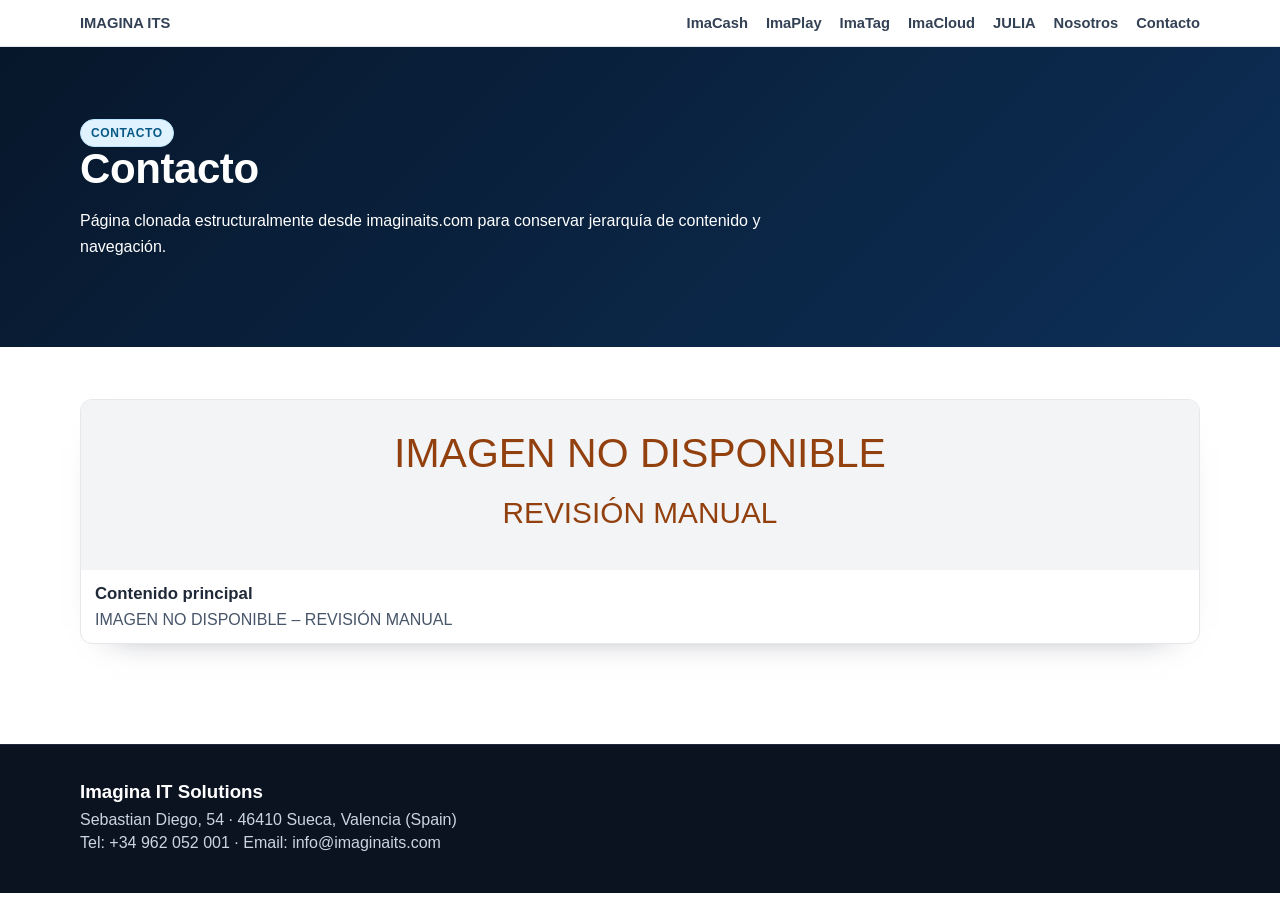
<file: project/pages/contacto.html>
<!doctype html><html lang="es"><head><meta charset="utf-8"><meta name="viewport" content="width=device-width,initial-scale=1"><title>Contacto</title><link rel="stylesheet" href="../styles/main.css"></head><body><div id="header"></div>
<section class="hero"><div class="container"><span class="badge">Contacto</span><h1>Contacto</h1><p>Página clonada estructuralmente desde imaginaits.com para conservar jerarquía de contenido y navegación.</p></div></section>
<section class="section"><div class="container"><div class="cards"><article class="card"><img src="../assets/images/imagen-no-disponible.svg" alt="No disponible"><div class="body"><h3>Contenido principal</h3><p>IMAGEN NO DISPONIBLE – REVISIÓN MANUAL</p></div></article></div></div></section>
<div id="footer"></div><script src="../components/include.js"></script></body></html>
</file>
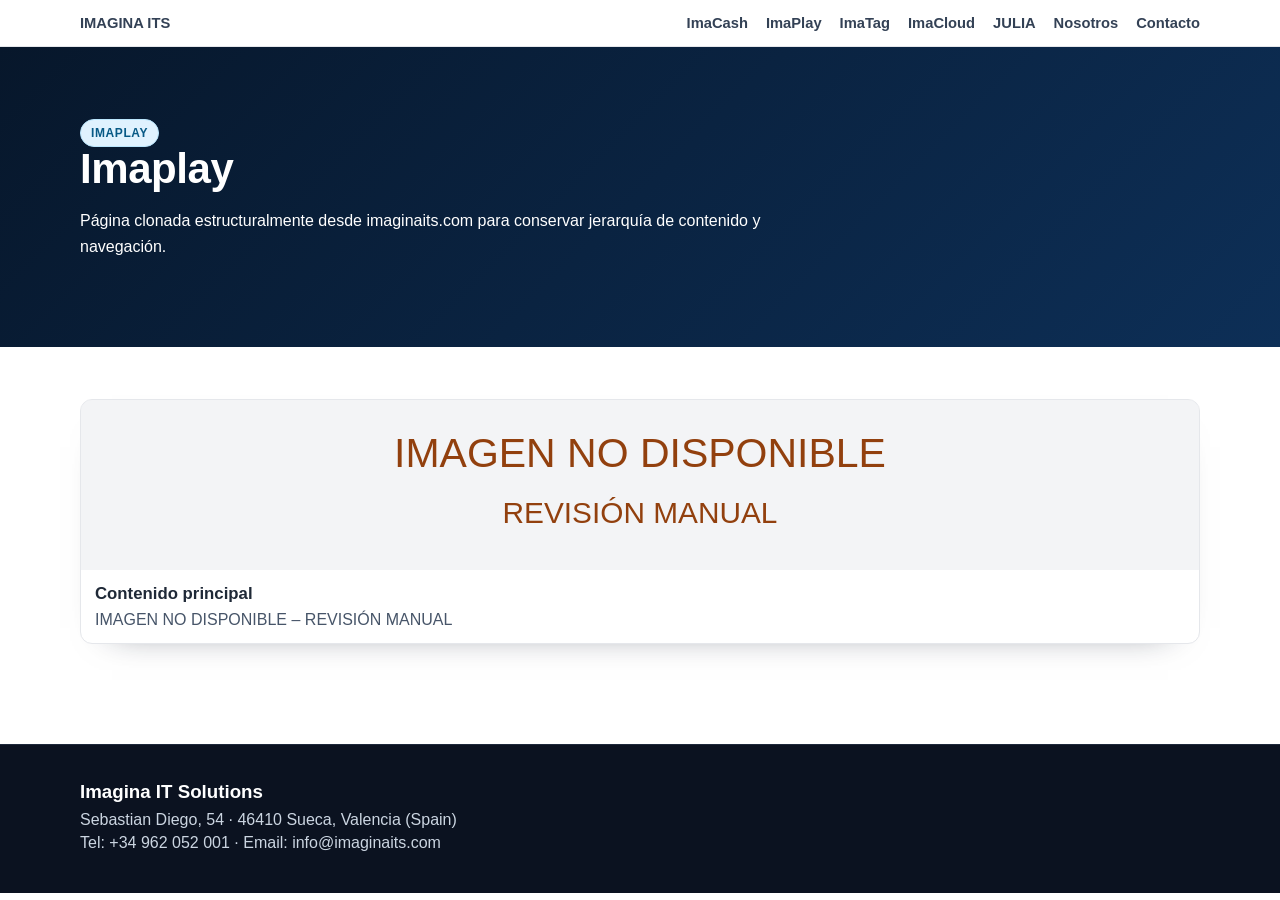
<file: project/pages/imaplay.html>
<!doctype html><html lang="es"><head><meta charset="utf-8"><meta name="viewport" content="width=device-width,initial-scale=1"><title>Imaplay</title><link rel="stylesheet" href="../styles/main.css"></head><body><div id="header"></div>
<section class="hero"><div class="container"><span class="badge">Imaplay</span><h1>Imaplay</h1><p>Página clonada estructuralmente desde imaginaits.com para conservar jerarquía de contenido y navegación.</p></div></section>
<section class="section"><div class="container"><div class="cards"><article class="card"><img src="../assets/images/imagen-no-disponible.svg" alt="No disponible"><div class="body"><h3>Contenido principal</h3><p>IMAGEN NO DISPONIBLE – REVISIÓN MANUAL</p></div></article></div></div></section>
<div id="footer"></div><script src="../components/include.js"></script></body></html>
</file>
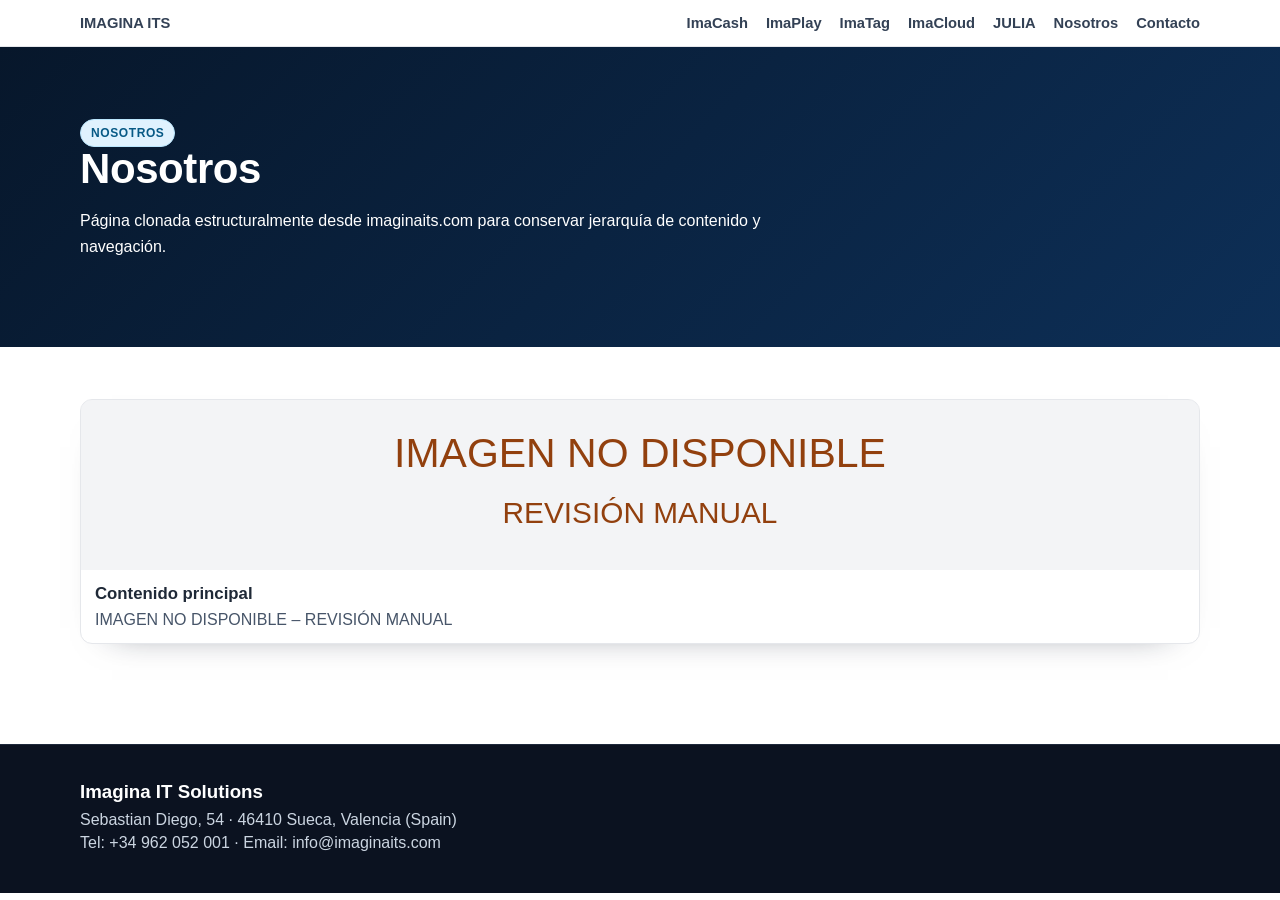
<file: project/pages/nosotros.html>
<!doctype html><html lang="es"><head><meta charset="utf-8"><meta name="viewport" content="width=device-width,initial-scale=1"><title>Nosotros</title><link rel="stylesheet" href="../styles/main.css"></head><body><div id="header"></div>
<section class="hero"><div class="container"><span class="badge">Nosotros</span><h1>Nosotros</h1><p>Página clonada estructuralmente desde imaginaits.com para conservar jerarquía de contenido y navegación.</p></div></section>
<section class="section"><div class="container"><div class="cards"><article class="card"><img src="../assets/images/imagen-no-disponible.svg" alt="No disponible"><div class="body"><h3>Contenido principal</h3><p>IMAGEN NO DISPONIBLE – REVISIÓN MANUAL</p></div></article></div></div></section>
<div id="footer"></div><script src="../components/include.js"></script></body></html>
</file>
<file: project/styles/main.css>
@import url('https://fonts.googleapis.com/css2?family=Inter:wght@400;600;700;800&display=swap');

:root{
  --bg:#f1f5f9;
  --surface:#ffffff;
  --ink:#0b1220;
  --muted:#475569;
  --primary:#00a0df;
  --primary-2:#0284c7;
  --dark:#020617;
  --line:#dbe4ee;
  --ok:#0ea5e9;
  --radius:18px;
  --shadow:0 25px 60px -40px rgba(2, 8, 23, .45);
}
*{box-sizing:border-box}
html,body{margin:0;padding:0;scroll-behavior:smooth}
body{font-family:Inter,system-ui,-apple-system,Segoe UI,Roboto,sans-serif;color:var(--ink);background:linear-gradient(180deg,#eef5fb 0,#f8fafc 240px,#f1f5f9 100%)}
a{text-decoration:none;color:inherit}
img{max-width:100%;display:block}
.container{width:min(1180px,92%);margin-inline:auto}

.header{position:sticky;top:0;z-index:99;background:rgba(255,255,255,.88);backdrop-filter:blur(10px);border-bottom:1px solid #e2e8f0}
.nav{display:flex;justify-content:space-between;align-items:center;padding:13px 0;gap:14px}
.brand{font-weight:800;letter-spacing:.4px;color:#0f172a}
.nav ul{display:flex;gap:14px;list-style:none;padding:0;margin:0;flex-wrap:wrap}
.nav a{font-size:.92rem;font-weight:600;color:#334155}
.nav a:hover{color:var(--primary-2)}

.hero{position:relative;overflow:hidden;padding:80px 0 52px}
.hero::before,.hero::after{content:"";position:absolute;border-radius:999px;filter:blur(48px);opacity:.35;z-index:-1}
.hero::before{width:360px;height:360px;background:#38bdf8;left:-110px;top:-120px}
.hero::after{width:320px;height:320px;background:#22d3ee;right:-120px;top:-70px}
.hero-grid{display:grid;grid-template-columns:1.05fr .95fr;gap:28px;align-items:center}
.badge{display:inline-flex;padding:7px 12px;border-radius:999px;border:1px solid #bae6fd;background:#e0f2fe;color:#0c4a6e;font-size:.78rem;font-weight:700;text-transform:uppercase;letter-spacing:.6px}
h1{font-size:clamp(2rem,4vw,3.4rem);line-height:1.07;margin:16px 0 14px;letter-spacing:-.01em}
.lead{font-size:1.07rem;color:#334155;max-width:62ch}
.hero-actions{display:flex;gap:10px;flex-wrap:wrap;margin:18px 0 0}
.btn{display:inline-flex;align-items:center;gap:8px;padding:11px 16px;border-radius:12px;font-weight:700;transition:.2s}
.btn-primary{background:linear-gradient(135deg,var(--primary),var(--primary-2));color:#fff;border:1px solid #0891b2}
.btn-ghost{background:#fff;border:1px solid #cbd5e1;color:#0f172a}
.btn:hover{transform:translateY(-1px)}

.hero-media{background:#fff;border-radius:24px;border:1px solid #dbe4ee;padding:14px;box-shadow:var(--shadow)}
.hero-media img{border-radius:14px;aspect-ratio:16/10;object-fit:cover}

.metrics{display:grid;grid-template-columns:repeat(5,minmax(120px,1fr));gap:13px;margin-top:26px}
.metric{background:linear-gradient(180deg,#fff,#f8fafc);border:1px solid #dbe4ee;border-radius:14px;padding:14px;text-align:center}
.metric b{display:block;font-size:1.65rem;line-height:1;color:#0369a1}
.metric span{display:block;margin-top:6px;color:#475569;font-size:.88rem}

.section{padding:56px 0}
.section h2{font-size:clamp(1.5rem,2.6vw,2.25rem);margin:0 0 10px;letter-spacing:-.01em}
.section-intro{margin:0 0 22px;color:#475569;max-width:74ch}

.value-grid{display:grid;grid-template-columns:repeat(2,minmax(260px,1fr));gap:16px}
.value-card{background:#fff;border:1px solid #dbe4ee;border-radius:16px;padding:18px;box-shadow:0 12px 30px -30px #0f172a80}
.value-card h3{margin:0 0 7px;font-size:1.05rem}
.value-card p{margin:0;color:#475569}

.cards{display:grid;grid-template-columns:repeat(3,minmax(220px,1fr));gap:16px}
.card{background:#fff;border:1px solid #dbe4ee;border-radius:16px;overflow:hidden;box-shadow:0 16px 35px -32px #0f172aaa}
.card img{aspect-ratio:16/9;object-fit:cover}
.card .body{padding:14px}
.card h3{margin:0 0 7px;font-size:1.05rem}
.card p{margin:0;color:#475569}

.band{background:linear-gradient(135deg,#0369a1,#0284c7);color:#fff;border-radius:24px;padding:28px;border:1px solid #0ea5e9;box-shadow:var(--shadow)}
.band h3{margin:0 0 8px;font-size:1.6rem}
.band p{margin:0 0 14px;opacity:.95;max-width:68ch}
.band .btn{background:#fff;color:#075985;border:1px solid #bae6fd}

.table-wrap{overflow:auto;background:#fff;border:1px solid #dbe4ee;border-radius:16px}
.table{width:100%;border-collapse:collapse;min-width:760px}
.table th,.table td{padding:12px;border-bottom:1px solid #e2e8f0;text-align:left;font-size:.93rem}
.table th{background:#f8fafc;color:#334155;font-size:.82rem;text-transform:uppercase;letter-spacing:.5px}

.seo-block{background:#ffffff;border:1px solid #dbe4ee;border-radius:16px;padding:20px}
.seo-list{margin:8px 0 0 18px;color:#475569}
.seo-list li{margin:6px 0}

.footer{margin-top:34px;background:linear-gradient(135deg,#0b1220,#111827);color:#cbd5e1;padding:36px 0;border-top:1px solid #1e293b}
.footer h3{margin:0 0 8px;color:#fff}
.footer p{margin:5px 0}

@media (max-width:1000px){
  .hero-grid,.value-grid{grid-template-columns:1fr}
  .cards{grid-template-columns:repeat(2,minmax(220px,1fr))}
  .metrics{grid-template-columns:repeat(3,minmax(120px,1fr))}
}
@media (max-width:700px){
  .nav ul{display:none}
  .cards{grid-template-columns:1fr}
  .metrics{grid-template-columns:repeat(2,minmax(120px,1fr))}
  .hero{padding-top:56px}
}
:root{--primary:#00a0df;--dark:#0f172a;--text:#1f2937;--light:#f8fafc}
*{box-sizing:border-box}body{margin:0;font-family:Arial,sans-serif;color:var(--text);background:#fff}
a{color:inherit;text-decoration:none}.container{width:min(1120px,92%);margin:0 auto}
.header{position:sticky;top:0;background:#fff;border-bottom:1px solid #e5e7eb;z-index:50}.nav{display:flex;justify-content:space-between;align-items:center;padding:14px 0}.nav ul{display:flex;gap:18px;list-style:none;margin:0;padding:0;font-weight:700}
.hero{background:linear-gradient(135deg,#07172b,#0d2f57);color:#fff;padding:72px 0}.hero h1{font-size:42px;margin:0 0 12px}.hero p{max-width:760px;line-height:1.6}
.metrics{display:grid;grid-template-columns:repeat(auto-fit,minmax(140px,1fr));gap:16px;padding:28px 0}.metric{background:#f1f5f9;padding:18px;border-radius:12px;text-align:center}.metric b{font-size:28px;color:var(--primary)}
.section{padding:52px 0}.cards{display:grid;grid-template-columns:repeat(auto-fit,minmax(230px,1fr));gap:20px}.card{border:1px solid #e5e7eb;border-radius:12px;overflow:hidden;background:#fff}.card img{width:100%;height:170px;object-fit:cover;background:#e5e7eb}.card .body{padding:14px}
.cta{background:var(--primary);color:#fff;border-radius:12px;padding:24px;text-align:center}
.footer{background:#0b1220;color:#cbd5e1;padding:36px 0;margin-top:48px}
.badge{display:inline-block;padding:6px 10px;background:#e0f2fe;color:#075985;border-radius:999px;font-size:12px;font-weight:700}
.table{width:100%;border-collapse:collapse}.table th,.table td{border:1px solid #e5e7eb;padding:10px;text-align:left;font-size:14px}
.notice{padding:10px 12px;border:1px dashed #f59e0b;background:#fffbeb;border-radius:8px;color:#92400e}
@media (max-width:760px){.hero h1{font-size:30px}.nav ul{display:none}}
</file>
